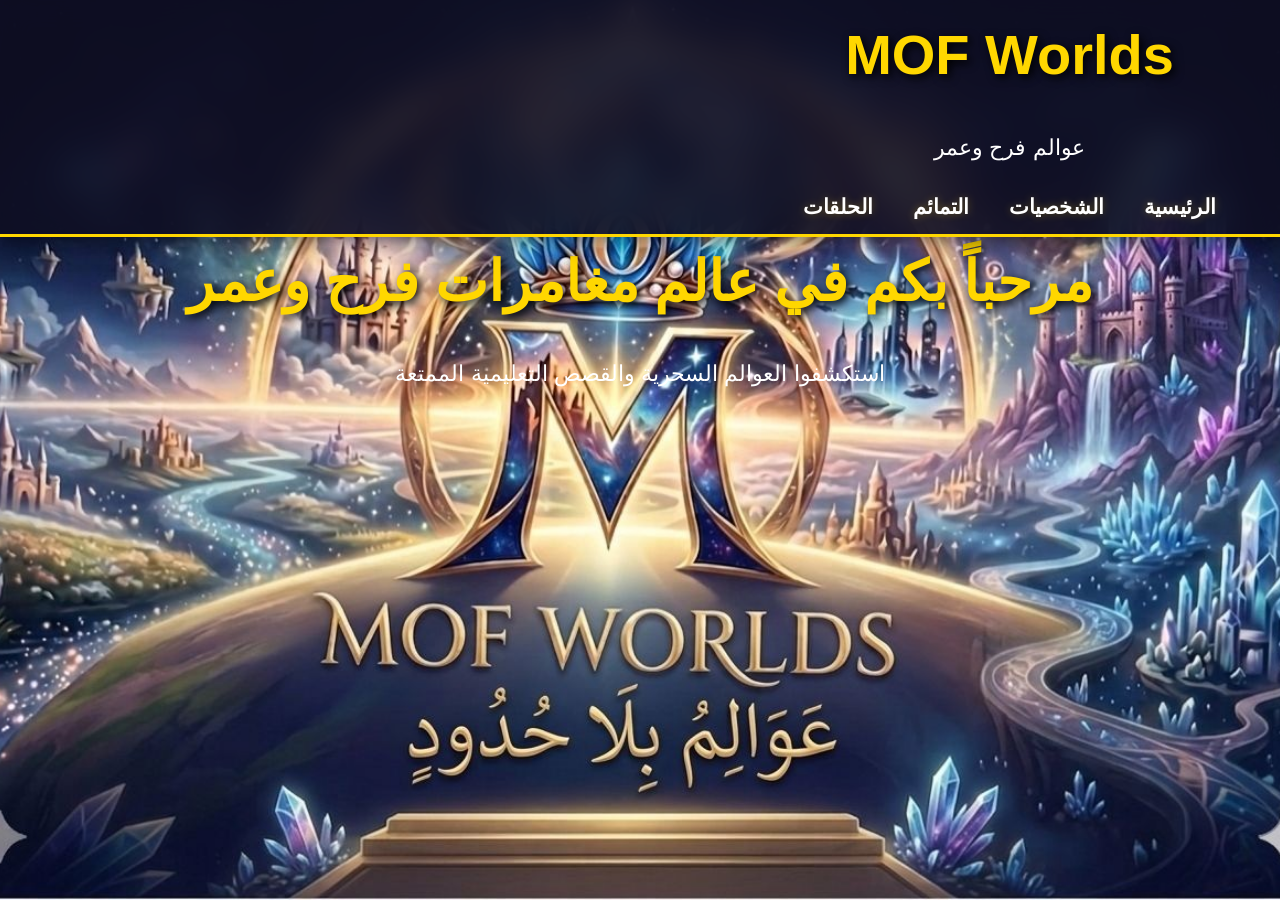
<file: index.html>
<!DOCTYPE html>
<html lang="ar" dir="rtl">
<head>
    <meta charset="UTF-8">
    <meta name="viewport" content="width=device-width, initial-scale=1.0">
    <link rel="stylesheet" href="style.css">
    <title>الرئيسية - عوالم فرح وعمر</title>
</head>
<body>

<div class="app">
    <nav class="navbar">
        <div class="nav-container">
            <div class="logo">
                <h1>MOF Worlds</h1>
                <p>عوالم فرح وعمر</p>
            </div>
            <ul class="nav-links">
                <li><a href="index.html">الرئيسية</a></li>
                <li><a href="characters.html">الشخصيات</a></li>
                <li><a href="amulets.html">التمائم</a></li>
                <li><a href="episodes.html">الحلقات</a></li>
            </ul>
        </div>
    </nav>

    <div class="hero-section">
        <h1>مرحباً بكم في عالم مغامرات فرح وعمر</h1>
        <p>استكشفوا العوالم السحرية والقصص التعليمية الممتعة</p>
    </div>
</div>

</body>
</html>
</file>
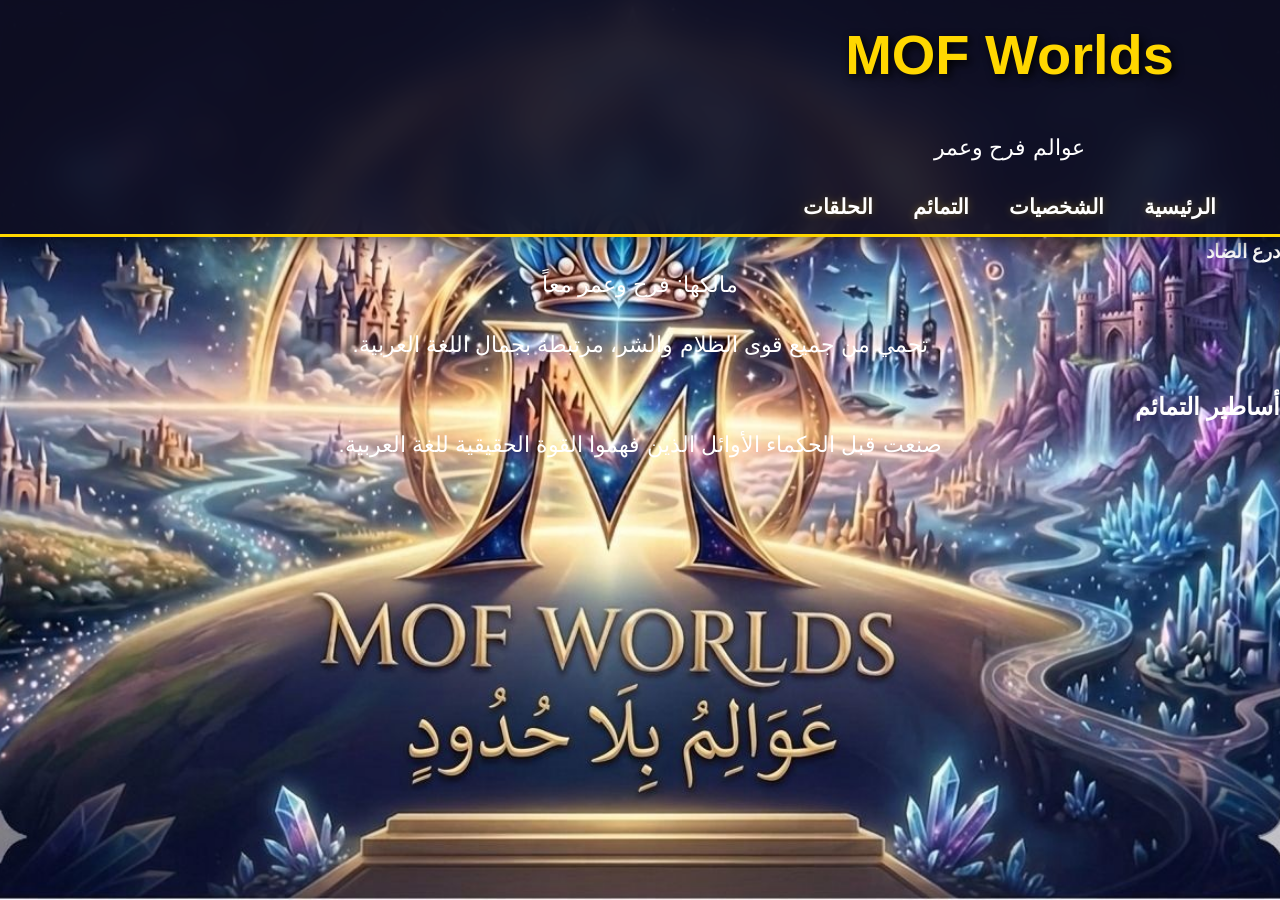
<file: amulets.html>
<!DOCTYPE html>
<html lang="ar" dir="rtl">
<head>
    <meta charset="UTF-8">
    <link rel="stylesheet" href="style.css">
    <title>خزانة التمائم - عوالم فرح وعمر</title>
</head>
<body>
<div class="app">
    <nav class="navbar">
        <div class="nav-container">
            <div class="logo">
                <h1>MOF Worlds</h1>
                <p>عوالم فرح وعمر</p>
            </div>
            <ul class="nav-links">
                <li><a href="index.html">الرئيسية</a></li>
                <li><a href="characters.html">الشخصيات</a></li>
                <li><a href="amulets.html">التمائم</a></li>
                <li><a href="episodes.html">الحلقات</a></li>
            </ul>
        </div>
    </nav>

    <main class="content">
        <div class="amulet-card special">
            <div class="amulet-header">
                <h3>درع الضاد</h3>
                <p class="owner">مالكها: فرح وعمر معاً</p>
            </div>
            <div class="amulet-content">
                <p>تحمي من جميع قوى الظلام والشر، مرتبطة بجمال اللغة العربية.</p>
            </div>
        </div>

        <section class="amulet-lore">
            <h2>أساطير التمائم</h2>
            <p>صنعت قبل الحكماء الأوائل الذين فهموا القوة الحقيقية للغة العربية.</p>
        </section>
    </main>
</div>
</body>
</html>
</file>
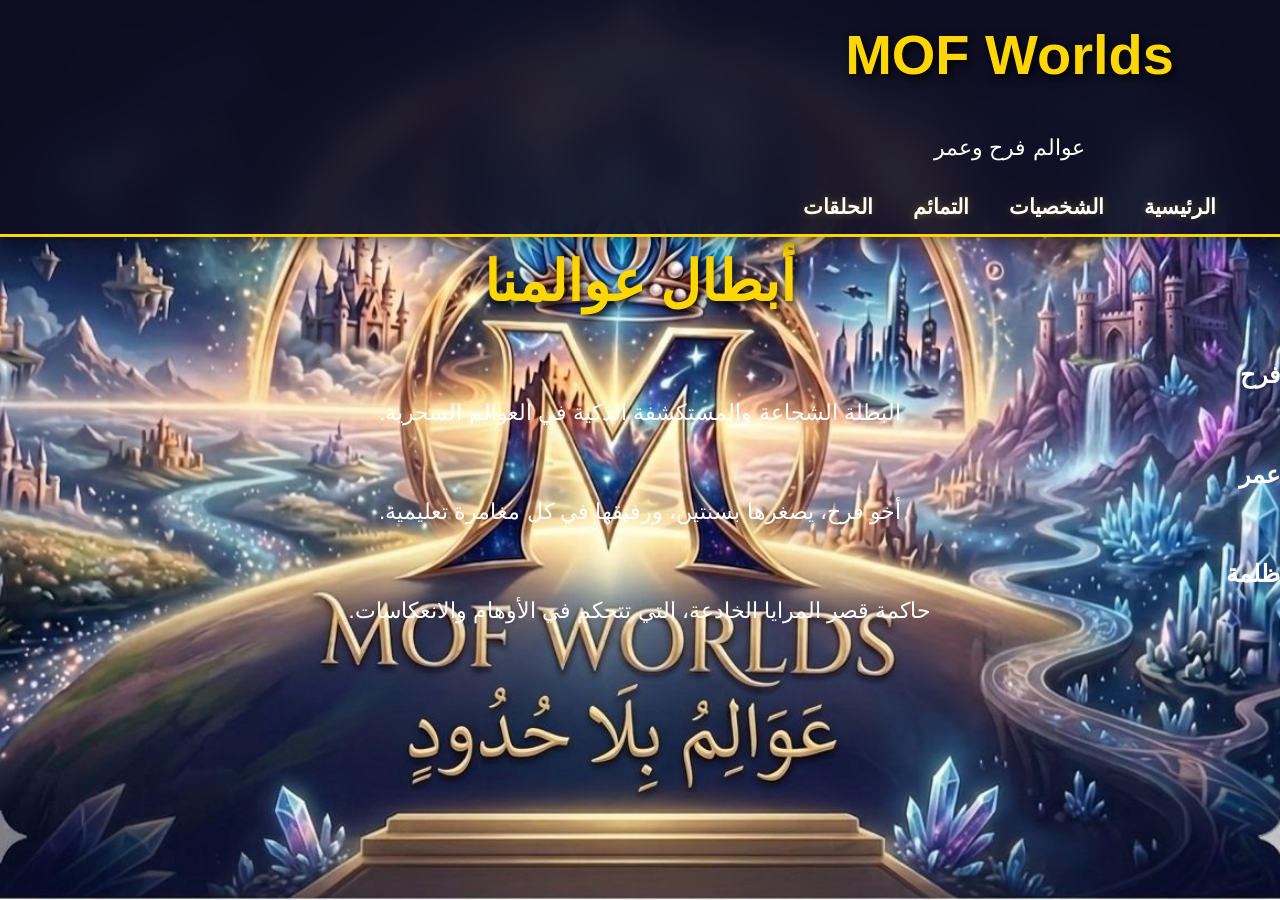
<file: characters.html>
<!DOCTYPE html>
<html lang="ar" dir="rtl">
<head>
    <meta charset="UTF-8">
    <meta name="viewport" content="width=device-width, initial-scale=1.0">
    <link rel="stylesheet" href="style.css">
    <title>الأبطال - عوالم فرح وعمر</title>
</head>
<body>

<div class="app">
    <nav class="navbar">
        <div class="nav-container">
            <div class="logo">
                <h1>MOF Worlds</h1>
                <p>عوالم فرح وعمر</p>
            </div>
            <ul class="nav-links">
                <li><a href="index.html">الرئيسية</a></li>
                <li><a href="characters.html">الشخصيات</a></li>
                <li><a href="amulets.html">التمائم</a></li>
                <li><a href="episodes.html">الحلقات</a></li>
            </ul>
        </div>
    </nav>

    <main class="content">
        <h1 class="page-title">أبطال عوالمنا</h1>
        
        <div class="characters-grid">
            <div class="character-card">
                <h2>فرح</h2>
                <p>البطلة الشجاعة والمستكشفة الذكية في العوالم السحرية.</p>
            </div>

            <div class="character-card">
                <h2>عمر</h2>
                <p>أخو فرح، يصغرها بسنتين، ورفيقها في كل مغامرة تعليمية.</p>
            </div>

            <div class="character-card">
                <h2>ظلمة</h2>
                <p>حاكمة قصر المرايا الخادعة، التي تتحكم في الأوهام والانعكاسات.</p>
            </div>
        </div>
    </main>
</div>

</body>
</html>
</file>
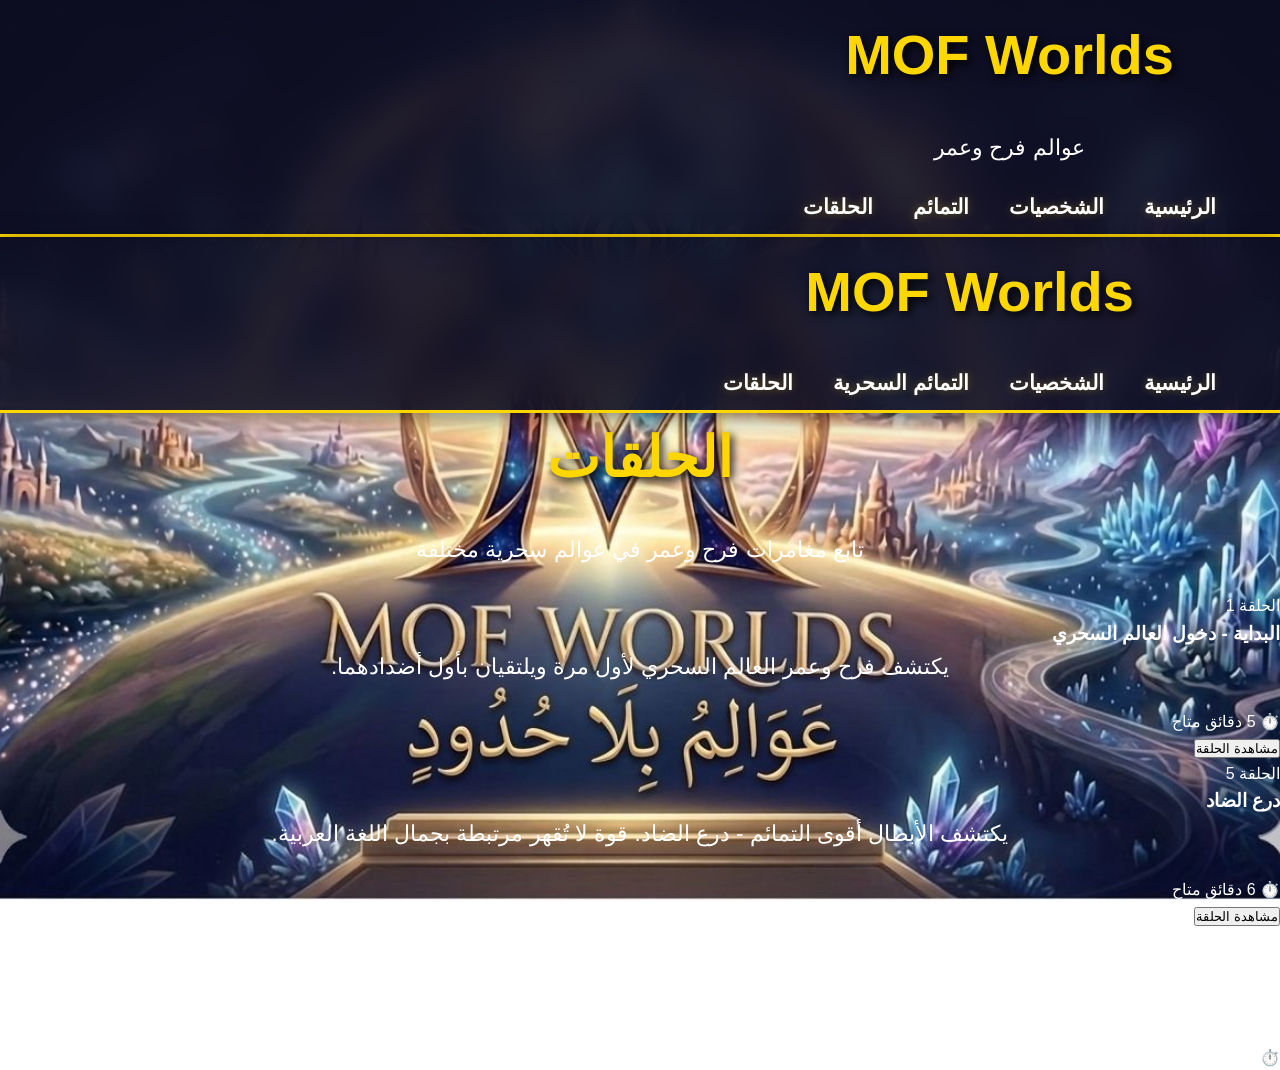
<file: episodes.html>
<!DOCTYPE html> <!DOCTYPE html>
<html lang="ar" dir="rtl">
<head>
    <meta charset="UTF-8">
    <link rel="stylesheet" href="style.css">
    <title>الحلقات - عوالم فرح وعمر</title>
</head>
<body>

<div class="app">
    <nav class="navbar">
        <div class="nav-container">
            <div class="logo">
                <h1>MOF Worlds</h1>
                <p>عوالم فرح وعمر</p>
            </div>
            <ul class="nav-links">
                <li><a href="index.html">الرئيسية</a></li>
                <li><a href="characters.html">الشخصيات</a></li>
                <li><a href="amulets.html">التمائم</a></li>
                <li><a href="episodes.html">الحلقات</a></li>
            </ul>
        </div>
    </nav>
<html lang="ar" dir="rtl">
<head>
    <meta charset="UTF-8">
    <meta name="viewport" content="width=device-width, initial-scale=1.0">
    <link rel="stylesheet" href="style.css">
    <title>حلقات عوالم فرح وعمر</title>
</head>
<body>
    <nav class="navbar">
        <div class="nav-container">
            <div class="logo"><h1>MOF Worlds</h1></div>
            <ul class="nav-links">
                <li><a href="index.html">الرئيسية</a></li>
                <li><a href="characters.html">الشخصيات</a></li>
                <li><a href="amulets.html">التمائم السحرية</a></li>
                <li><a href="episodes.html" class="active">الحلقات</a></li>
            </ul>
        </div>
    </nav>

    <main class="main-content">
        <h1>الحلقات</h1>
        <p class="page-subtitle">تابع مغامرات فرح وعمر في عوالم سحرية مختلفة</p>

        <div class="episodes-container">
            <div class="episode-card available">
                <div class="episode-number"><span>الحلقة 1</span></div>
                <div class="episode-content">
                    <h3>البداية - دخول العالم السحري</h3>
                    <p>يكتشف فرح وعمر العالم السحري لأول مرة ويلتقيان بأول أضدادهما.</p>
                    <div class="episode-meta">
                        <span class="duration">⏱️ 5 دقائق</span>
                        <span class="status available">متاح</span>
                    </div>
                </div>
                <button class="watch-button">مشاهدة الحلقة</button>
            </div>

            <div class="episode-card available">
                <div class="episode-number"><span>الحلقة 5</span></div>
                <div class="episode-content">
                    <h3>درع الضاد</h3>
                    <p>يكتشف الأبطال أقوى التمائم - درع الضاد. قوة لا تُقهر مرتبطة بجمال اللغة العربية.</p>
                    <div class="episode-meta">
                        <span class="duration">⏱️ 6 دقائق</span>
                        <span class="status available">متاح</span>
                    </div>
                </div>
                <button class="watch-button">مشاهدة الحلقة</button>
            </div>

            <div class="episode-card coming-soon">
                <div class="episode-number"><span>الحلقة 6</span></div>
                <div class="episode-content">
                    <h3>عالم جديد</h3>
                    <p>ينتقل فرح وعمر إلى عالم جديد حيث يقابلان شخصيات جديدة وأضداد أقوى.</p>
                    <div class="episode-meta">
                        <span class="duration">⏱️ 5 دقائق</span>
                        <span class="status coming">قريباً</span>
                    </div>
                </div>
            </div>
        </div>
    </main>
</body>
</html>
</file>
<file: style.css>
/* الإعدادات النهائية لموقع عوالم موف */
* {
    margin: 0;
    padding: 0;
    box-sizing: border-box;
}

body {
    font-family: 'Segoe UI', Tahoma, Geneva, Verdana, sans-serif;
    color: #ffffff;
    direction: rtl;
    min-height: 100vh;
    background-image: url('a.jpg') !important;
    background-size: cover;
    background-position: center;
    background-attachment: fixed;
    background-repeat: no-repeat;
    line-height: 1.6;
}

/* القائمة العلوية السحرية */
.navbar {
    background: rgba(15, 15, 35, 0.9);
    backdrop-filter: blur(15px);
    border-bottom: 3px solid #ffd700;
    padding: 10px 5%;
    display: flex;
    justify-content: space-between;
    align-items: center;
    position: sticky;
    top: 0;
    z-index: 1000;
    box-shadow: 0 5px 20px rgba(0,0,0,0.5);
}

.nav-links {
    list-style: none;
    display: flex;
    gap: 40px; /* مساحة واسعة بين الأقسام */
}

.nav-links a {
    color: #ffffff;
    text-decoration: none;
    font-size: 1.3rem;
    font-weight: bold;
    transition: 0.4s;
    text-shadow: 0 0 8px rgba(255, 215, 0, 0.3);
}

.nav-links a:hover {
    color: #ffd700;
    transform: scale(1.1);
    text-shadow: 0 0 15px #ffd700;
}

/* تنسيق المحتوى داخل الصفحة */
.container {
    max-width: 1000px;
    margin: 50px auto;
    padding: 20px;
    background: rgba(0, 0, 0, 0.6); /* خلفية داكنة لتبرز النصوص */
    border-radius: 30px;
    border: 1px solid rgba(255, 215, 0, 0.2);
    box-shadow: 0 10px 40px rgba(0,0,0,0.8);
}

h1 {
    font-size: 3.5rem;
    text-align: center;
    color: #ffd700;
    margin-bottom: 30px;
    text-shadow: 3px 3px 10px #000;
}

p {
    font-size: 1.4rem;
    text-align: center;
    margin-bottom: 25px;
}

/* الكروت (للشخصيات أو التمائم) */
.card {
    background: rgba(255, 255, 255, 0.05);
    border: 2px solid #8b5cf6;
    border-radius: 20px;
    padding: 20px;
    transition: 0.5s;
    cursor: pointer;
}

.card:hover {
    border-color: #ffd700;
    box-shadow: 0 0 30px rgba(255, 215, 0, 0.4);
}
</file>
